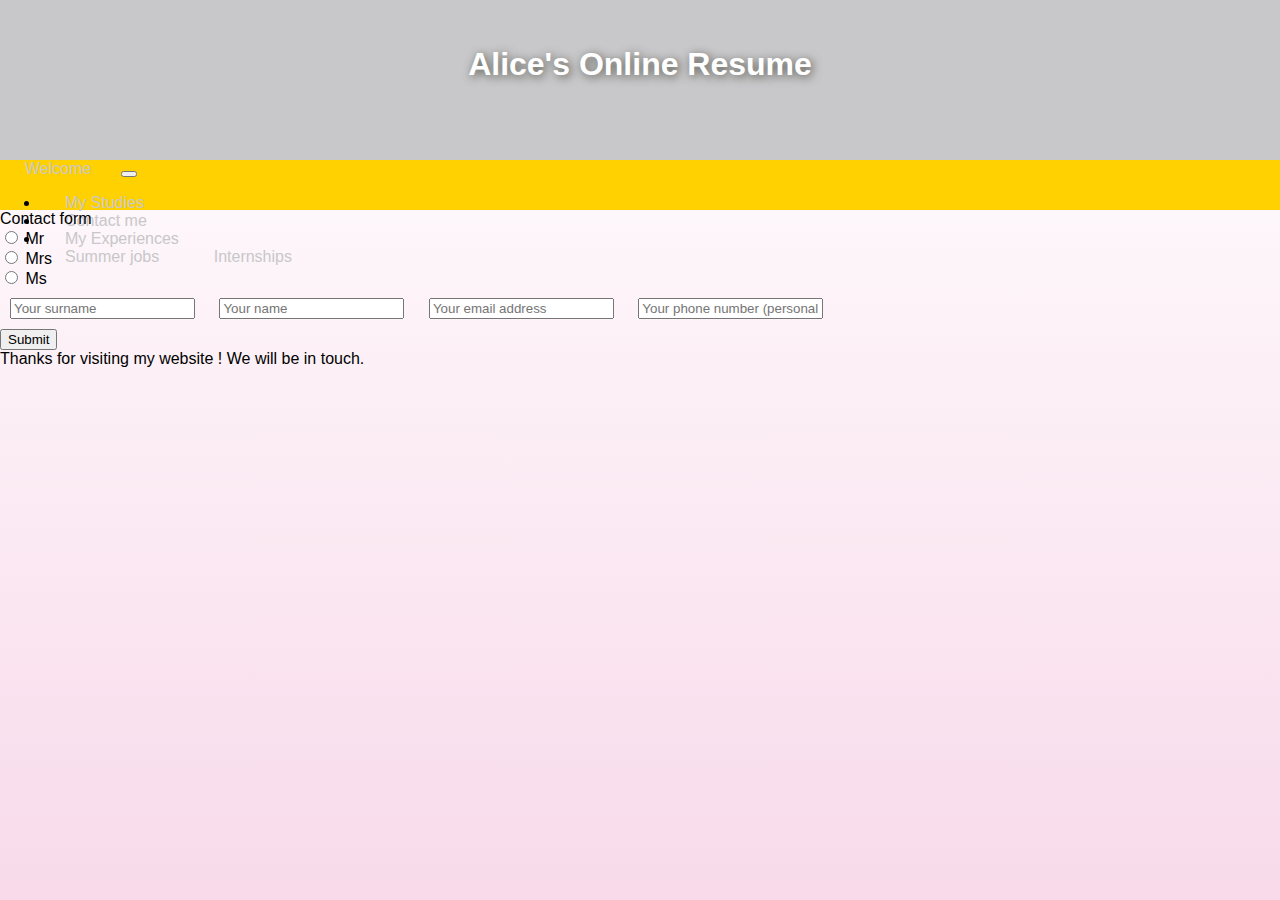
<file: Contact.html>
<!DOCTYPE html>
<html>
<head>
	<meta charset="utf-8">
 	<meta name="description" content="Site web pour le CV de Alice VALET">
  	<link rel="stylesheet" href="https://stackpath.bootstrapcdn.com/bootstrap/4.2.1/css/bootstrap.min.css" integrity="sha384-GJzZqFGwb1QTTN6wy59ffF1BuGJpLSa9DkKMp0DgiMDm4iYMj70gZWKYbI706tWS" crossorigin="anonymous">
  	 <link rel="stylesheet" href="Contact.css">

  	<script src="https://code.jquery.com/jquery-3.3.1.slim.min.js" integrity="sha384-q8i/X+965DzO0rT7abK41JStQIAqVgRVzpbzo5smXKp4YfRvH+8abtTE1Pi6jizo" crossorigin="anonymous"></script>
	<script src="https://cdnjs.cloudflare.com/ajax/libs/popper.js/1.14.6/umd/popper.min.js" integrity="sha384-wHAiFfRlMFy6i5SRaxvfOCifBUQy1xHdJ/yoi7FRNXMRBu5WHdZYu1hA6ZOblgut" crossorigin="anonymous"></script>
	<script src="https://stackpath.bootstrapcdn.com/bootstrap/4.2.1/js/bootstrap.min.js" integrity="sha384-B0UglyR+jN6CkvvICOB2joaf5I4l3gm9GU6Hc1og6Ls7i6U/mkkaduKaBhlAXv9k" crossorigin="anonymous"></script>
  	<title>CV de Alice VALET</title>
</head>
<body>
	<header>
		<h1>Alice's Online Resume</h1>
	</header>
	<nav class="navbar navbar-expand-lg navbar-light">
	  <a class="navbar-brand" href="index.html">Welcome</a>
	  <button class="navbar-toggler" type="button" data-toggle="collapse" data-target="#navbarSupportedContent" aria-controls="navbarSupportedContent" aria-expanded="false" aria-label="Toggle navigation">
	    <span class="navbar-toggler-icon"></span>
	  </button>

	  <div class="collapse navbar-collapse" id="navbarSupportedContent">
	    <ul class="navbar-nav mr-auto">
	      <li class="nav-item">
	        <a class="nav-link" href="Studies.html">My Studies</a>
	      </li>
	      <li class="nav-item">
	        <a class="nav-link" href="Contact.html">Contact me</a>
	      </li>
	      <li class="nav-item dropdown">
	        <a class="nav-link dropdown-toggle" href="Experiences.html" id="navbarDropdown" role="button" data-toggle="dropdown" aria-haspopup="true" aria-expanded="false">
	          My Experiences
	        </a>
	        <div class="dropdown-menu" aria-labelledby="navbarDropdown">
	          <a class="dropdown-item" href="Experiences.html">Summer jobs</a>
	          <a class="dropdown-item" href="Experiences.html">Internships</a>
	        </div>
	      </li>
	    </ul>
	  </div>
	</nav>
	<form class="card m-3">
		<section class="card-header">Contact form</section>
			<section class="card-body">
				<article class="form-check-inline" >
		  			<input class="form-check-input" type="radio" name="RadioOptions" id="Radio1" value="mister">
		  			<label class="form-check-label" for="Radio1">Mr</label>
				</article>
				<article class="form-check-inline">
					<input class="form-check-input" type="radio" name="RadioOptions" id="Radio2" value="misses">
					<label class="form-check-label" for="Radio2">Mrs</label>
				</article>
				<article class="form-check-inline">
					<input class="form-check-input" type="radio" name="RadioOptions" id="Radio2" value="miss">
					<label class="form-check-label" for="Radio2">Ms</label>
				</article>
				<article>
					<input type="text" class="form-control form-control" placeholder="Your surname">
					<input type="text" class="form-control form-control" placeholder="Your name">
					<input type="email" class="form-control form-control" placeholder="Your email address">
					<input type="email" class="form-control form-control" placeholder="Your phone number (personal or professional)">
					<button class="btn btn-light my-2 my-sm-0" type="submit">Submit</button>
				</article>
			</section>
		<section class="card-footer text-muted" >Thanks for visiting my website ! We will be in touch.</section>
	</form>
	
</body>
</html>
</file>
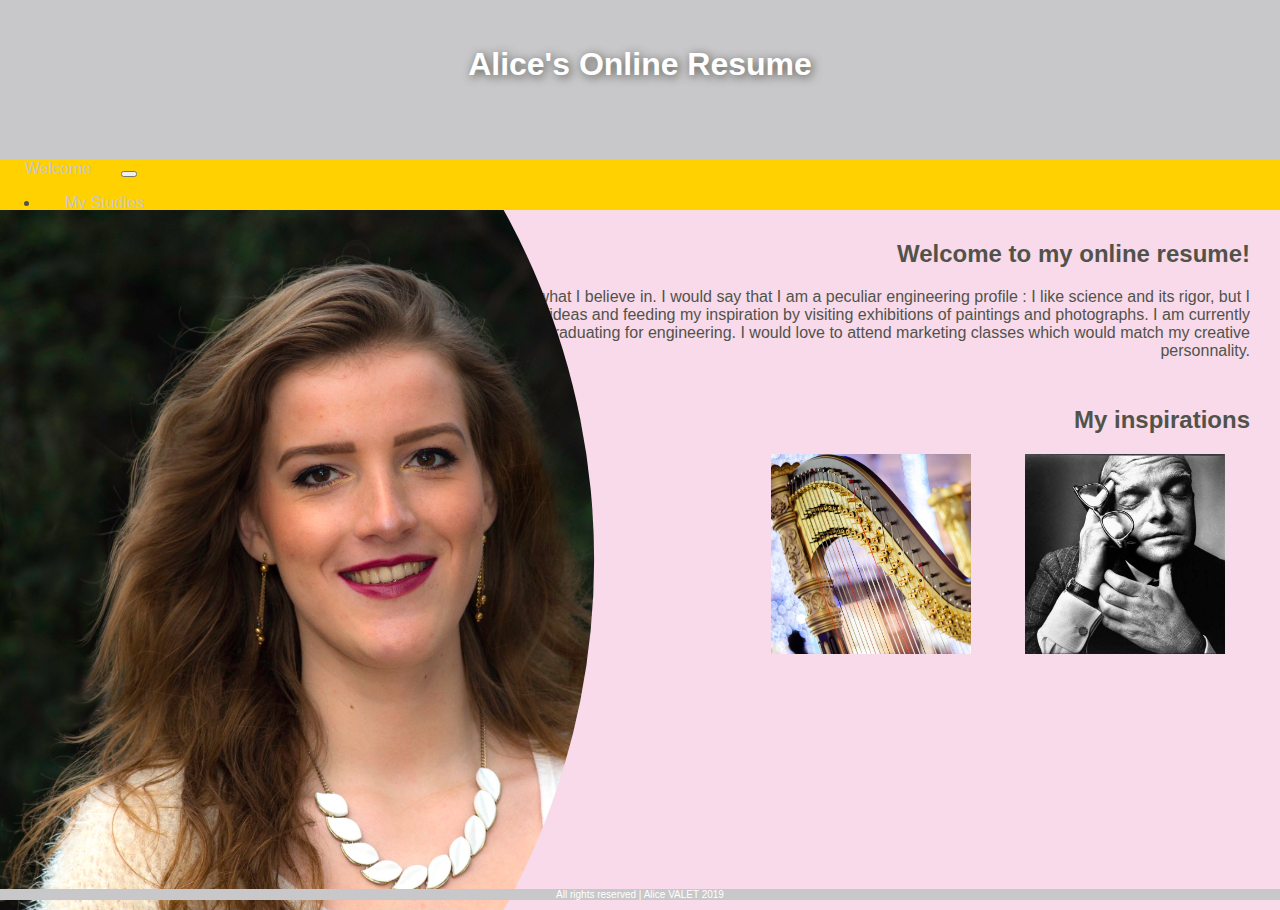
<file: CV_VALET.html>
<!DOCTYPE html>
<html>
<head>
	<meta charset="utf-8">
 	<meta name="description" content="Site web pour le CV de Alice VALET">
  	<link rel="stylesheet" href="https://stackpath.bootstrapcdn.com/bootstrap/4.2.1/css/bootstrap.min.css" integrity="sha384-GJzZqFGwb1QTTN6wy59ffF1BuGJpLSa9DkKMp0DgiMDm4iYMj70gZWKYbI706tWS" crossorigin="anonymous">
  	 <link rel="stylesheet" href="CV_VALET.css">

  	<script src="https://code.jquery.com/jquery-3.3.1.slim.min.js" integrity="sha384-q8i/X+965DzO0rT7abK41JStQIAqVgRVzpbzo5smXKp4YfRvH+8abtTE1Pi6jizo" crossorigin="anonymous"></script>
	<script src="https://cdnjs.cloudflare.com/ajax/libs/popper.js/1.14.6/umd/popper.min.js" integrity="sha384-wHAiFfRlMFy6i5SRaxvfOCifBUQy1xHdJ/yoi7FRNXMRBu5WHdZYu1hA6ZOblgut" crossorigin="anonymous"></script>
	<script src="https://stackpath.bootstrapcdn.com/bootstrap/4.2.1/js/bootstrap.min.js" integrity="sha384-B0UglyR+jN6CkvvICOB2joaf5I4l3gm9GU6Hc1og6Ls7i6U/mkkaduKaBhlAXv9k" crossorigin="anonymous"></script>
  	<title>CV de Alice VALET</title>
</head>
<body>
	<header>
		<h1>Alice's Online Resume</h1>
	</header>
	<nav class="navbar navbar-expand-lg navbar-light">
	  <a class="navbar-brand" href="CV_VALET.html">Welcome</a>
	  <button class="navbar-toggler" type="button" data-toggle="collapse" data-target="#navbarSupportedContent" aria-controls="navbarSupportedContent" aria-expanded="false" aria-label="Toggle navigation">
	    <span class="navbar-toggler-icon"></span>
	  </button>

	  <div class="collapse navbar-collapse" id="navbarSupportedContent">
	    <ul class="navbar-nav mr-auto">
	      <li class="nav-item">
	        <a class="nav-link" href="Studies.html">My Studies</a>
	      </li>
	      <li class="nav-item">
	        <a class="nav-link" href="Contact.html">Contact me</a>
	      </li>
	      <li class="nav-item dropdown">
	        <a class="nav-link dropdown-toggle" href="Experiences.html" id="navbarDropdown" role="button" data-toggle="dropdown" aria-haspopup="true" aria-expanded="false">
	          My Experiences
	        </a>
	        <div class="dropdown-menu" aria-labelledby="navbarDropdown">
	          <a class="dropdown-item" href="Experiences.html">Summer jobs</a>
	          <a class="dropdown-item" href="Experiences.html">Internships</a>
	          <div class="dropdown-divider"></div>
	          <a class="dropdown-item" href="#">Something else here</a>
	        </div>
	      </li>
	    </ul>
	  </div>
	</nav>
	<section>
		<div class="col-lg-6 ">
            
              <h2 class="display-3"> Welcome to my online resume!</h2>
              <p>I am thrilled to have you here and to share with you what I am doing and what I believe in.
		I would say that I am a peculiar engineering profile : I like science and its rigor, but I am a creative person.
		I love arts, music and travelling. I love picking ideas and feeding my inspiration by visiting exhibitions of paintings and photographs. I am currently attending engineering school but I would like to continue my studies after graduating for engineering. I would love to attend marketing classes which would match my creative personnality.</p>
            
          </div>
	</section>
	<section class="icons">
		<h2 class="display-4"> My inspirations</h2>

		<a class="hovicon effect-red"href="https://www.camac-harps.com/fr/"><img class="harp" src="harp.jpg" alt="Harp" height="200" width="200"></a>
		<a class="hovicon effect-red"href="https://irvingpenn.org/galleries#galleries-portraits"><img class="penn"src="irving.jpg" alt="Portrait of Truman Capote" height="200" width="200"></a></section>
		
	<article class="circle">
		
</article>
	
	 <footer>All rights reserved | Alice VALET 2019</footer>
</body>
</html>
</file>
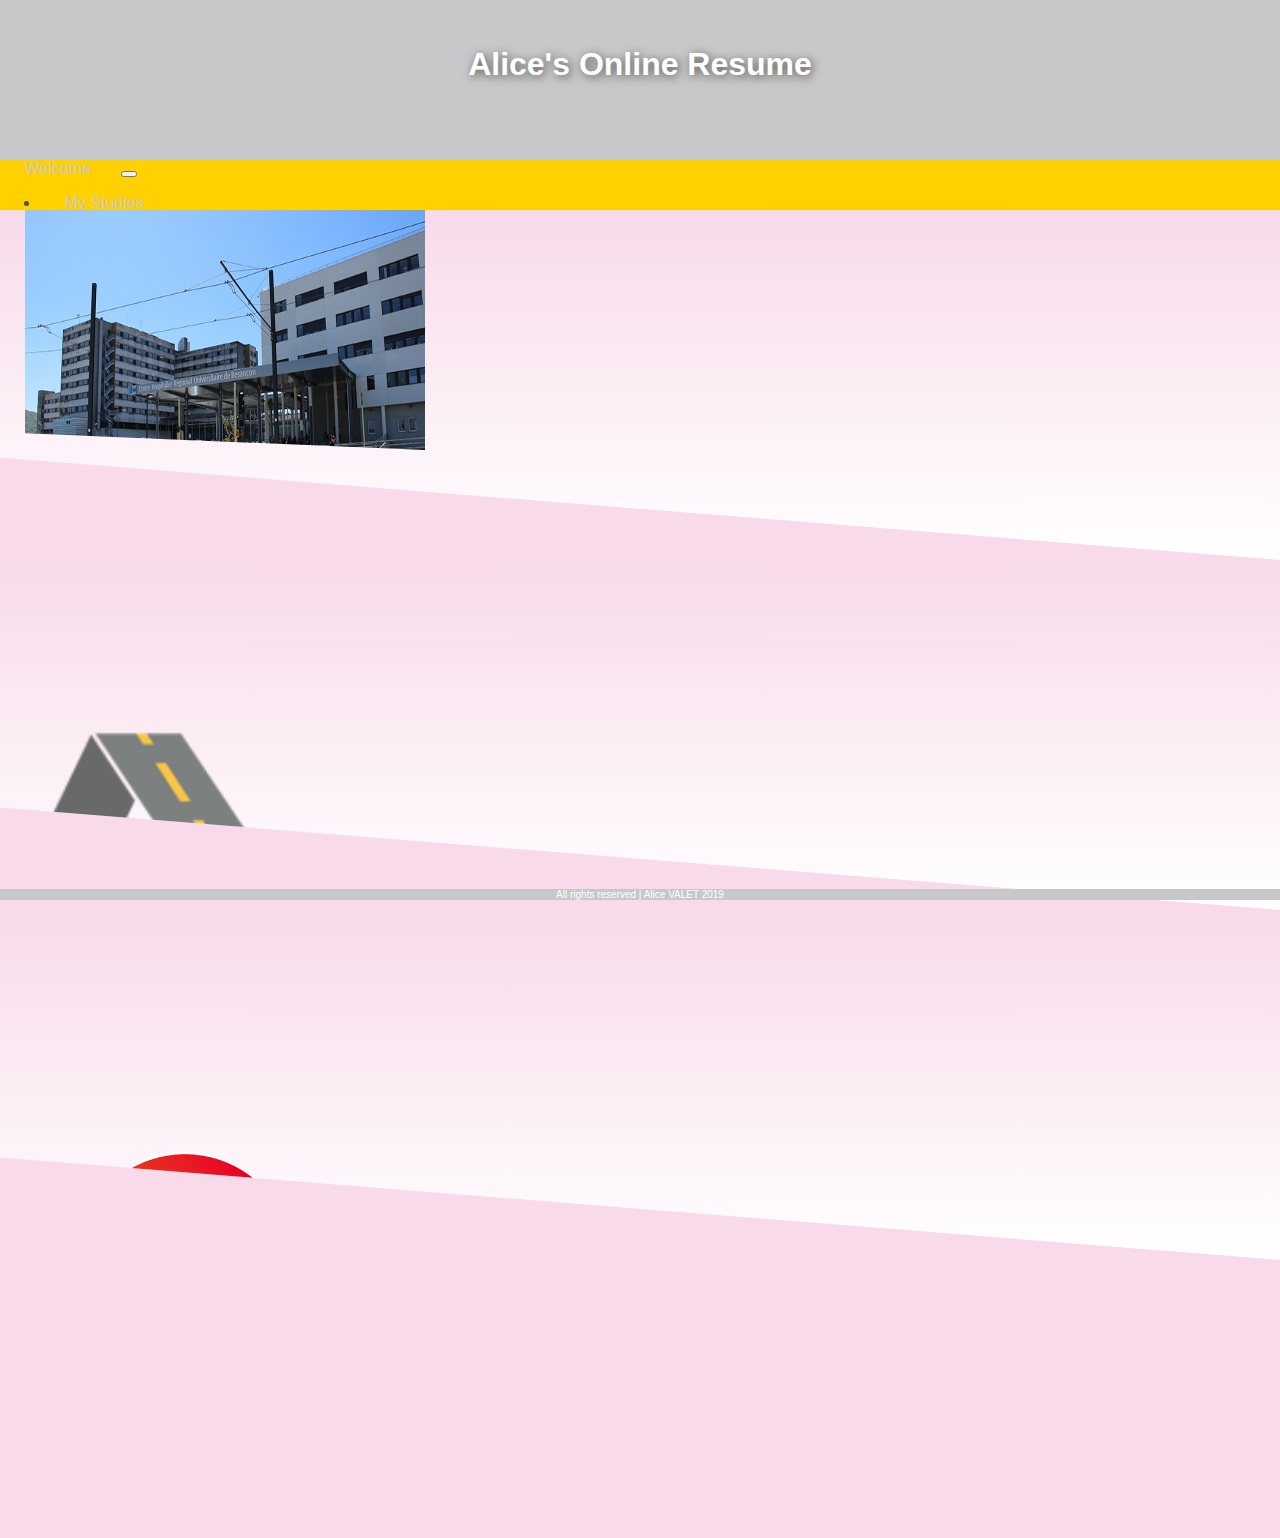
<file: Experiences.html>
<!DOCTYPE html>
<html>
<head>
	<meta charset="utf-8">
 	<meta name="description" content="Site web pour le CV de Alice VALET">
  	<link rel="stylesheet" href="https://stackpath.bootstrapcdn.com/bootstrap/4.2.1/css/bootstrap.min.css" integrity="sha384-GJzZqFGwb1QTTN6wy59ffF1BuGJpLSa9DkKMp0DgiMDm4iYMj70gZWKYbI706tWS" crossorigin="anonymous">
  	 <link rel="stylesheet" href="Experiences.css">

  	<script src="https://code.jquery.com/jquery-3.3.1.slim.min.js" integrity="sha384-q8i/X+965DzO0rT7abK41JStQIAqVgRVzpbzo5smXKp4YfRvH+8abtTE1Pi6jizo" crossorigin="anonymous"></script>
	<script src="https://cdnjs.cloudflare.com/ajax/libs/popper.js/1.14.6/umd/popper.min.js" integrity="sha384-wHAiFfRlMFy6i5SRaxvfOCifBUQy1xHdJ/yoi7FRNXMRBu5WHdZYu1hA6ZOblgut" crossorigin="anonymous"></script>
	<script src="https://stackpath.bootstrapcdn.com/bootstrap/4.2.1/js/bootstrap.min.js" integrity="sha384-B0UglyR+jN6CkvvICOB2joaf5I4l3gm9GU6Hc1og6Ls7i6U/mkkaduKaBhlAXv9k" crossorigin="anonymous"></script>
  	<title>CV de Alice VALET</title>
</head>
<body>
	<header>
		<h1>Alice's Online Resume</h1>
	</header>
	<nav class="navbar navbar-expand-lg navbar-light">
	  <a class="navbar-brand" href="index.html">Welcome</a>
	  <button class="navbar-toggler" type="button" data-toggle="collapse" data-target="#navbarSupportedContent" aria-controls="navbarSupportedContent" aria-expanded="false" aria-label="Toggle navigation">
	    <span class="navbar-toggler-icon"></span>
	  </button>

	  <div class="collapse navbar-collapse" id="navbarSupportedContent">
	    <ul class="navbar-nav mr-auto">
	      <li class="nav-item">
	        <a class="nav-link" href="Studies.html">My Studies</a>
	      </li>
	      <li class="nav-item">
	        <a class="nav-link" href="Contact.html">Contact me</a>
	      </li>
	      <li class="nav-item dropdown">
	        <a class="nav-link dropdown-toggle" href="Experiences.html" id="navbarDropdown" role="button" data-toggle="dropdown" aria-haspopup="true" aria-expanded="false">
	          My Experiences
	        </a>
	        <div class="dropdown-menu" aria-labelledby="navbarDropdown">
	          <a class="dropdown-item" href="Experiences.html">Summer jobs</a>
	          <a class="dropdown-item" href="Experiences.html">Internships</a>
	        </div>
	      </li>
	    </ul>
	  </div>
	</nav>
	<article>
		<a href="https://www.chu-besancon.fr/"><img class="hospital" src="CHU.jpg" alt="CHRU de Besancon"height="300" width="400"></a>
		
		<section class="col-lg-6">
			<h2>Summer job</h2>
			<h4>From July to late August 2015</h4>

			<p>One of my first job was a summer job. I was employed as a cleaning lady in my mother's hospital, in the ENT section. It made me understand the value of labor to earn a living. Living by medical professionals who are confronted with the hardship of illnesses, life and death is deeply humbling. I moced patients between services, carried blood bags, washed rooms and watched over patients' diets while distributing meals and cleaning dishes.</p>
		</section>
	</article>
	<article>
		<a href="https://mysignalisation.fr/?gclid=CjwKCAiA1ZDiBRAXEiwAIWyNC0IxPK9Gn0nNuv8wHwgsf7g17yEr_6LTMGyEOvBGnTTqSts2NFwAWBoC7yoQAvD_BwE"><img src="mysig.png" alt="MySignalisation Logo" height="200" width="500"></a>
		<section class="col-lg-6">
			<h2>Internship</h2>
			<h4>From January to mid-February 2018</h4>
			<p>My first internship was in a start up company. I had the opportunity to experience a large variety of activities in e-marketing. I discovered online advertising through Google AdWords, creating visuals on Photoshop and developing in HTML and CSS. I also had the opportunity to meet entrepreneurs who were specialized in their products : it was utterly enriching to learn from experienced people to elaborate selling techniques. </p>
		</section>
		</article>
		<article>
		<a href="https://www.aubay.com/"><img class="aubay" src="aubay.png" alt="Aubay Logo" height="220" width="220"></a>
		<section class="col-lg-6">
			<h2>Internship</h2>
			<h4>From April to mid-August 2019</h4>

			<p>Soon to be internship. I will be part of the Design Unit of Aubay as a UX Designer. I can't wait to live that first experience in such a large company.</p>
		</section>
		</article>
	 <footer>All rights reserved | Alice VALET 2019</footer>
</body>
</html>
</file>
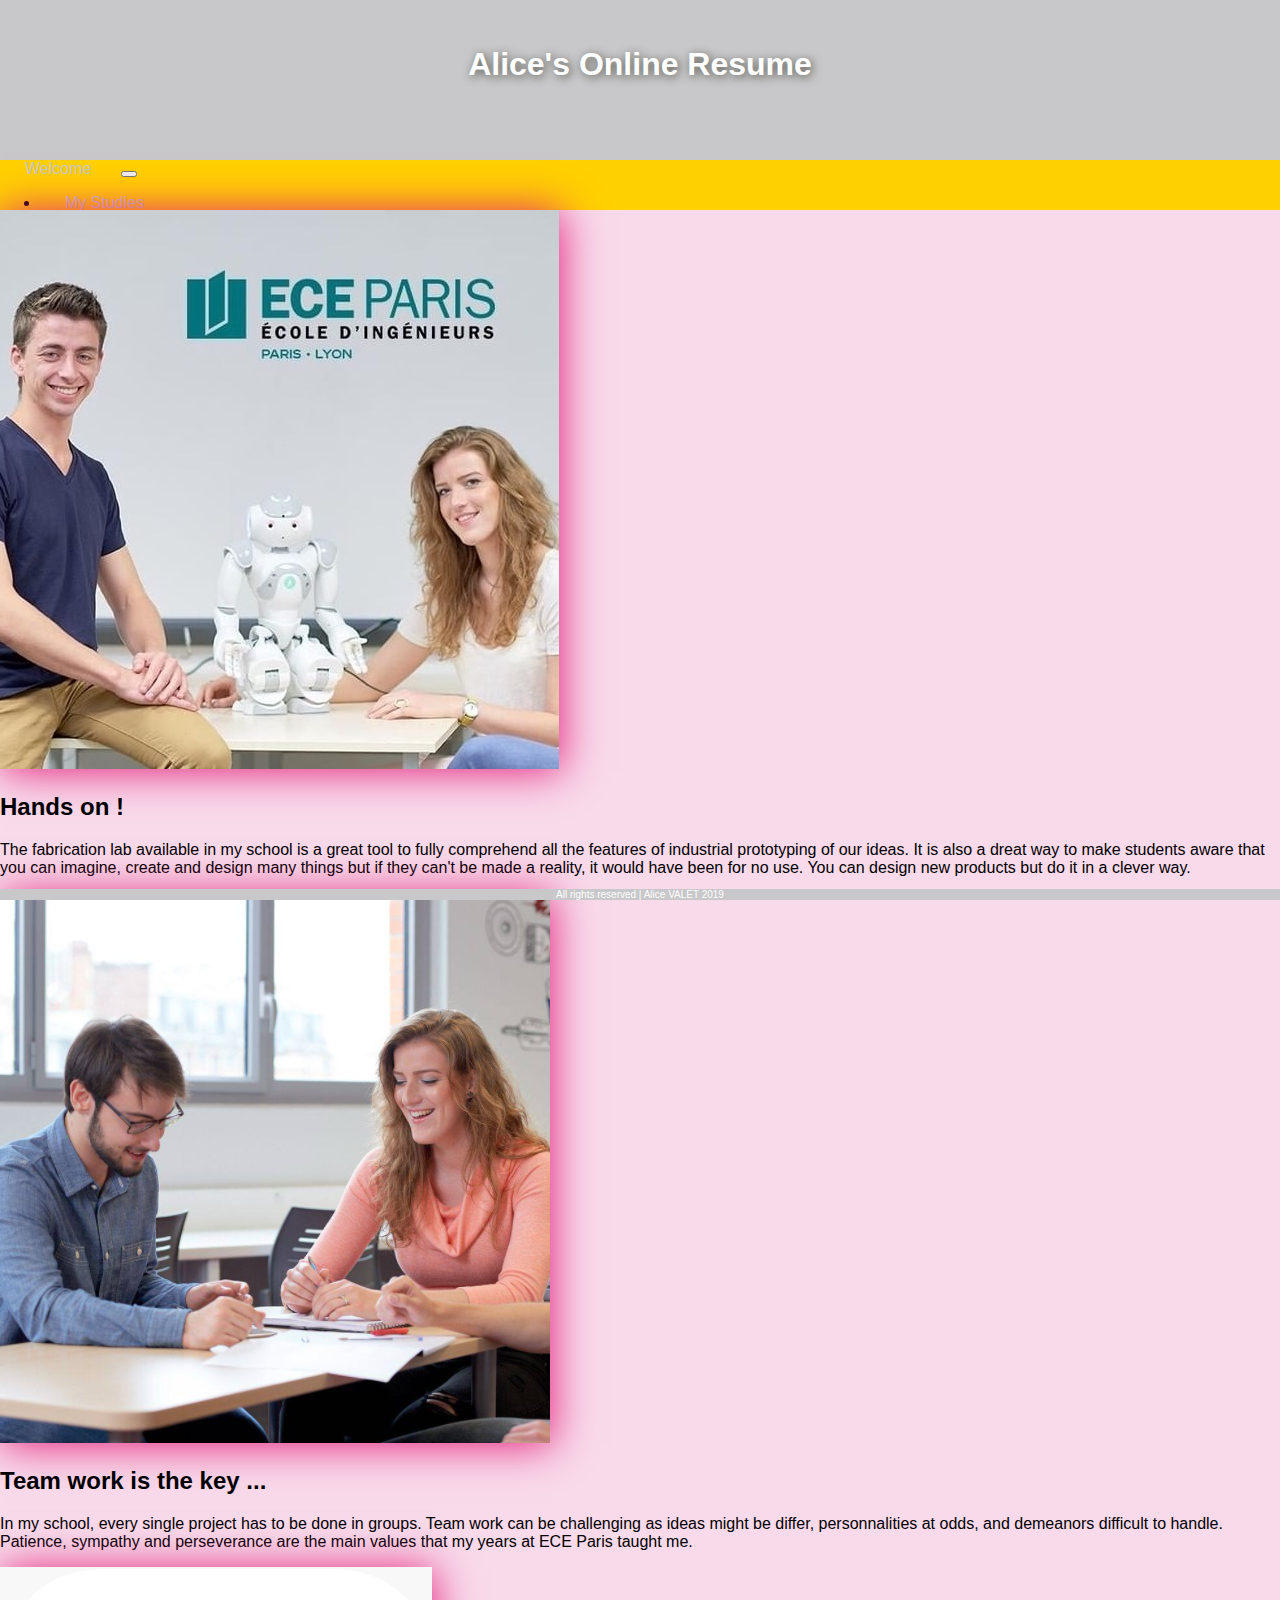
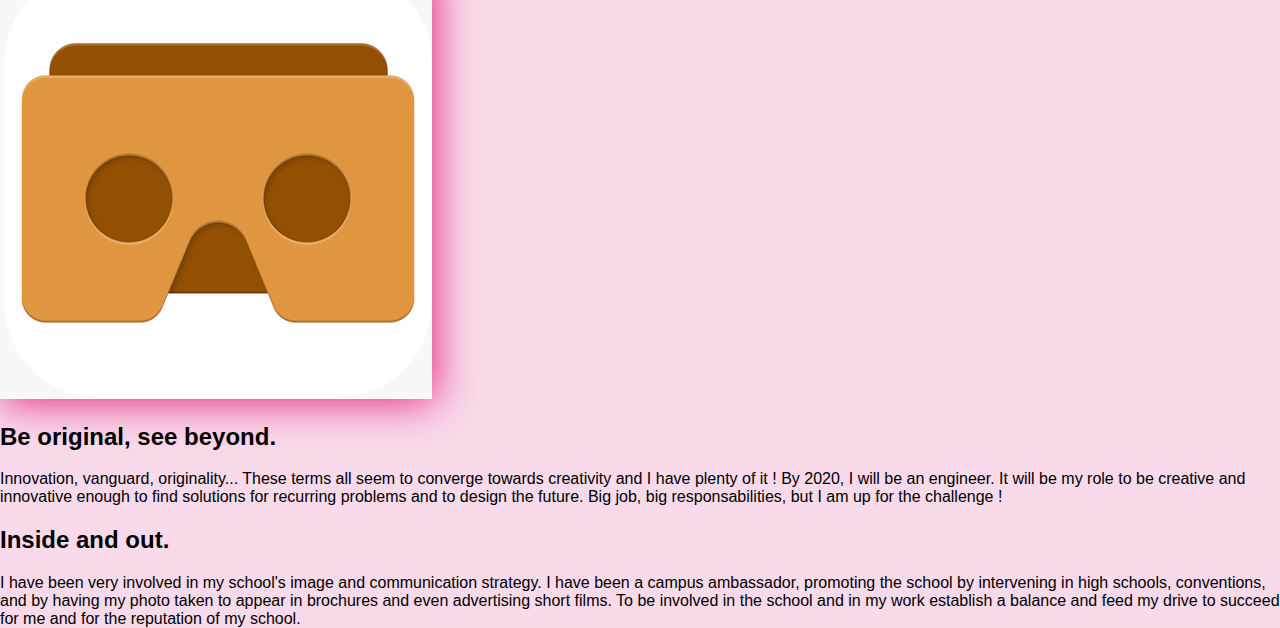
<file: Studies.html>
<!DOCTYPE html>
<html>
<head>
	<meta charset="utf-8">
 	<meta name="description" content="Site web pour le CV de Alice VALET">
  	<link rel="stylesheet" href="https://stackpath.bootstrapcdn.com/bootstrap/4.2.1/css/bootstrap.min.css" integrity="sha384-GJzZqFGwb1QTTN6wy59ffF1BuGJpLSa9DkKMp0DgiMDm4iYMj70gZWKYbI706tWS" crossorigin="anonymous">
  	 <link rel="stylesheet" href="Studies.css">

  	<script src="https://code.jquery.com/jquery-3.3.1.slim.min.js" integrity="sha384-q8i/X+965DzO0rT7abK41JStQIAqVgRVzpbzo5smXKp4YfRvH+8abtTE1Pi6jizo" crossorigin="anonymous"></script>
	<script src="https://cdnjs.cloudflare.com/ajax/libs/popper.js/1.14.6/umd/popper.min.js" integrity="sha384-wHAiFfRlMFy6i5SRaxvfOCifBUQy1xHdJ/yoi7FRNXMRBu5WHdZYu1hA6ZOblgut" crossorigin="anonymous"></script>
	<script src="https://stackpath.bootstrapcdn.com/bootstrap/4.2.1/js/bootstrap.min.js" integrity="sha384-B0UglyR+jN6CkvvICOB2joaf5I4l3gm9GU6Hc1og6Ls7i6U/mkkaduKaBhlAXv9k" crossorigin="anonymous"></script>
  	<title>CV de Alice VALET</title>
</head>
<body>
	<header>
		<h1>Alice's Online Resume</h1>
	</header>
	<nav class="navbar navbar-expand-lg navbar-light">
	  <a class="navbar-brand" href="index.html">Welcome</a>
	  <button class="navbar-toggler" type="button" data-toggle="collapse" data-target="#navbarSupportedContent" aria-controls="navbarSupportedContent" aria-expanded="false" aria-label="Toggle navigation">
	    <span class="navbar-toggler-icon"></span>
	  </button>

	  <div class="collapse navbar-collapse" id="navbarSupportedContent">
	    <ul class="navbar-nav mr-auto">
	      <li class="nav-item">
	        <a class="nav-link" href="Studies.html">My Studies</a>
	      </li>
	      <li class="nav-item">
	        <a class="nav-link" href="Contact.html">Contact me</a>
	      </li>
	      <li class="nav-item dropdown">
	        <a class="nav-link dropdown-toggle" href="Experiences.html" id="navbarDropdown" role="button" data-toggle="dropdown" aria-haspopup="true" aria-expanded="false">
	          My Experiences
	        </a>
	        <div class="dropdown-menu" aria-labelledby="navbarDropdown">
	          <a class="dropdown-item" href="Experiences.html">Summer jobs</a>
	          <a class="dropdown-item" href="Experiences.html">Internships</a>
	        </div>
	      </li>
	    </ul>
	  </div>
	</nav>
	  <section>
      
        <div class="row align-items-center">
          <div class="col-lg-6 order-lg-2">
			<div class="p-5">
              <img class="img-fluid rounded-circle" src="NeoShoot.jpg" alt="Moment with Neo in the Fablab">
          </div>
          </div>
          <div class="col-lg-6 order-lg-1">
            <div class="p-5">
              <h2 class="display-4">Hands on !</h2>
              <p>The fabrication lab available in my school is a great tool to fully comprehend all the features of industrial prototyping of our ideas. It is also a dreat way to make students aware that you can imagine, create and design many things but if they can't be made a reality, it would have been for no use. You can design new products but do it in a clever way.</p>
            </div>
          </div>
        </div>
      </div>
    </section>

    <section>
      
        <article class="row align-items-center">
          <article class="col-lg-6">
          	<article class="p-5">
              <img class="img-fluid rounded-circle" src="WorkingShoot.png" alt="Working with studying buddies">
          </article>
          </article>
          <article class="col-lg-6">
            <article class="p-5">
              <h2 class="display-4">Team work is the key ...</h2>
              <p>In my school, every single project has to be done in groups. Team work can be challenging as ideas might be differ, personnalities at odds, and demeanors difficult to handle. Patience, sympathy and perseverance are the main values that my years at ECE Paris taught me.</p>
            </article>
          </article>
        
      
    </section>

    <section>
     
        <article class="row align-items-center">
          <article class="col-lg-6 order-lg-2">
            <article class="p-5">
              <img class="img-fluid rounded-circle" src="cardboard.png" alt="Cardboard from Google">
            </article>
          </article>
          <article class="col-lg-6 order-lg-1">
            <article class="p-5">
              <h2 class="display-4">Be original, see beyond.</h2>
              <p>Innovation, vanguard, originality... These terms all seem to converge towards creativity and I have plenty of it ! By 2020, I will be an engineer. It will be my role to be creative and innovative enough to find solutions for recurring problems and to design the future. Big job, big responsabilities, but I am up for the challenge !</p>
            </article>
          </article>
        </article>
      
    </section>
	<article class="row align-items-center">
          <article class="col-lg-6">
            <article class="p-5">
	<section class="embed-responsive embed-responsive-16by9">
  		<iframe width="882" height="496" src="https://www.youtube.com/embed/z2P0AZ3a7O8" class="video" frameborder="0" allow="accelerometer; autoplay; encrypted-media; gyroscope; picture-in-picture" allowfullscreen></iframe>

	</section>
</article></article>
<article class="col-lg-6 ">
            <article class="p-5">
              <h2 class="display-4">Inside and out.</h2>
              <p>I have been very involved in my school's image and communication strategy. I have been a campus ambassador, promoting the school by intervening in high schools, conventions, and by having my photo taken to appear in brochures and even advertising short films. To be involved in the school and in my work establish a balance and feed my drive to succeed for me and for the reputation of my school.</p>
            </article>
          </article>
      </article>
</article>
	 <footer>All rights reserved | Alice VALET 2019</footer>
</body>
</html>
</file>
<file: Contact.css>
html, body {
  padding: 0;
  margin: 0;
  height: 100%;
  width: 100%;
  background-image: linear-gradient(#FFFFFF,#F8DAEA);
  font-family: Gill Sans, sans-serif;
  color:#000000;
}
header{
	padding-top: 1px;
    height: 15%;
    width:100%;
  background: #C8C7C9;
  text-align:center;
  padding-top: 25px;
  color:#FFFFFF;
  text-shadow: 2px 2px 10px #51534A;
}
nav{
	height:50px;
	
	background-color:#FFD100;


}
a, a:hover{
	color:#C8C7C9;
	text-decoration: none;
	margin: 25px;
}
.form-control{
  margin: 10px;
}
.btn-light{
  display: flex;
  justify-content: center;
  align-items: center;

}
.btn-light:hover{
  outline: none;
    border-color: #F57EB6;
    box-shadow: 0 0 10px #F57EB6;
}
footer {
  position: fixed;
  left: 0;
  bottom: 0;
  width: 100%;
  background-color: #C8C7C9;
  color: white;
  text-align: center;
  font-size: 10px;
}

.form-control:focus { 
    outline: none;
    border-color: #F57EB6;
    box-shadow: 0 0 10px #F57EB6;
}
</file>
<file: CV_VALET.css>
html, body {
  padding: 0;
  margin: 0;
  height: 100%;
  width: 100%;
  background-color:#F8DAEA;
  
  font-family: Gill Sans, sans-serif;
  color:#51534A;
}
header{
	padding-top: 1px;
  	height: 15%;
  	width:100%;
	background: #C8C7C9;
	text-align:center;
	padding-top: 25px;
	color:#FFFFFF;
	text-shadow: 2px 2px 10px #51534A;
}
nav{
	height:50px;
	
	background-color:#FFD100;


}
a, a:hover{
	color:#C8C7C9;
	text-decoration: none;
	margin: 25px;
}
footer {
  position: fixed;
  left: 0;
  bottom: 0;
  width: 100%;
  background-color: #C8C7C9;
  color: white;
  text-align: center;
  font-size: 10px;
}
.circle{
	clip-path: circle(70% at -10% 50%);
    /* set the reference box of the Shape to be the same as the clip-path's for this example */
    shape-outside: circle(70% at 0% 50%) border-box;
	text-align: right;
  	
  	background:#F8DAEA;
	height:700px;
	background-image:url(PPVALET.jpg);
  	background-repeat: no-repeat;
  	background-position:top left;
	background-size:800px 900px;
	
  }
  
  section{
  	float:right;
  	text-align: right;
  	padding-right:30px;
  	padding-top:10px;
  }
  .pics{
  	border-radius: 50%;
  	float:right;
  	margin:10px;
  }


.view {
  margin: 10px;
  float: left;
  border-radius: 50%;
  overflow: hidden;
  position: relative;
  text-align: center;
  box-shadow: 1px 1px 2px #e6e6e6;
  cursor: default;
  background: #C8C7C9 
}

.view .mask,
.view .content {
  
  position: absolute;
  overflow: hidden;
  top: 0;
  left: -10
}

.view img {
  display: block;
  position: relative
}

.view h2 {
  text-transform: uppercase;
  color: #fff;
  text-align: center;
  position: relative;
  font-size: 17px;
  padding: 10px;
  display:inline-block;
  /*background: rgba(0, 0, 0, 0.8);*/
  
}

.view p {
  font-style: italic;
  font-size: 14px;
  position: relative;
  color: #fff;
  padding: 0px 20px 0px;
  text-align: center
}

.view a.info {
  display: inline-block;
  text-decoration: none;
  padding: 7px 14px;
  background: #000;
  color: #fff;
  text-transform: uppercase;
  box-shadow: 0 0 1px #000
}

.view a.info:hover {
  box-shadow: 0 0 5px #000
}

  
  /*3*/

.view-tenth img {
  transform: scaleY(1);
  transition: all .7s ease-in-out;
}

.view-tenth .mask {
  transition: all 0.5s linear;
  opacity: 0;
}

.view-tenth h2 {
  border-bottom: 1px solid rgba(0, 0, 0, 0.3);
  background: transparent;
  margin: 20px 40px 0px 40px;
  transform: scale(0);
  color: #333;
  transition: all 0.5s linear;
  opacity: 0;
}

.view-tenth p {
  color: #333;
  opacity: 0;
  transform: scale(0);
  transition: all 0.5s linear;
  padding-
}

.view-tenth a.info {
  opacity: 0;
  transform: scale(0);
  transition: all 0.5s linear;
}

.view-tenth:hover img {
  -webkit-transform: scale(2);
  transform: scale(2);
  opacity: 0;
  
}

.view-tenth:hover .mask {
  opacity: 1;
}

.view-tenth:hover h2,
.view-tenth:hover p,
.view-tenth:hover a.info {
  transform: scale(1);
  opacity: 1;
}
.col-lg-6{
	text-align: right;
	float: right;
}
.icons{
	float:right;
}
.display-3{
	margin-bottom: 20px;
}
audio{
  width: 100px;
  margin:10px;
}
</file>
<file: Experiences.css>
html, body {
  padding: 0;
  margin: 0;
  height: 100%;
  width: 100%;
  background-color:#F8DAEA;
  font-family: Gill Sans, sans-serif;
  color:#51534A;
}
header{
	padding-top: 1px;
  	height: 15%;
  	width:100%;
	background: #C8C7C9;
	text-align:center;
	padding-top: 25px;
	color:#FFFFFF;
	text-shadow: 2px 2px 10px #51534A;
}
nav{
	height:50px;
	
	background-color:#FFD100;


}
a, a:hover{
	color:#C8C7C9;
	text-decoration: none;
	margin: 25px;
}
footer {
  position: fixed;
  left: 0;
  bottom: 0;
  width: 100%;
  background-color: #C8C7C9;
  color: white;
  text-align: center;
  font-size: 10px;
}
article{
  position: relative;
  height: 350px;
  background-image: linear-gradient(#F8DAEA, #FFFFFF);
  clip-path: polygon(
    0 0,
    100% 0,
    100% 100%,
    0 calc(100% - 8vw)
  );
  /* change the calc height to a percentage height to get alternate responsive behavior*/

}
.col-lg-6{
  float:right;
  text-align: right;
  margin:20px;

}
.hospital{
  clip-path: polygon(
    0 0,
    100% 0,
    100% 80%,
    0 calc(100% - 6vw)
  );
}
.aubay{
  border-radius: 50%;
  margin-left: 50px;
}

h4{
  font-style:italic;
  margin-bottom: 20px;
}
</file>
<file: Studies.css>
html, body {
  padding: 0;
  margin: 0;
  height: 100%;
  width: 100%;
  background:#F8DAEA;
  font-family: Gill Sans, sans-serif;
  color:#000000;
}
header{
	padding-top: 1px;
    height: 15%;
    width:100%;
  background: #C8C7C9;
  text-align:center;
  padding-top: 25px;
  color:#FFFFFF;
  text-shadow: 2px 2px 10px #51534A;
}
nav{
	height:50px;
	
	background-color:#FFD100;


}
a, a:hover{
	color:#C8C7C9;
	text-decoration: none;
	margin: 25px;
}
footer {
  position: fixed;
  left: 0;
  bottom: 0;
  width: 100%;
  background-color: #C8C7C9;
  color: white;
  text-align: center;
  font-size: 10px;
}
  .container {
    position: relative;
    width: 50%;
    height: 0;
    padding-bottom: 30%;
    text-align: justify;
  text-justify: inter-word;

}
.video {
    position: absolute;
    top: 0;
    left: 0;
    width: 100%;
    height: 100%;
    margin:30px;
}
.rounded-circle{
  box-shadow: 2px 2px 40px #E31C79;

}
</file>
